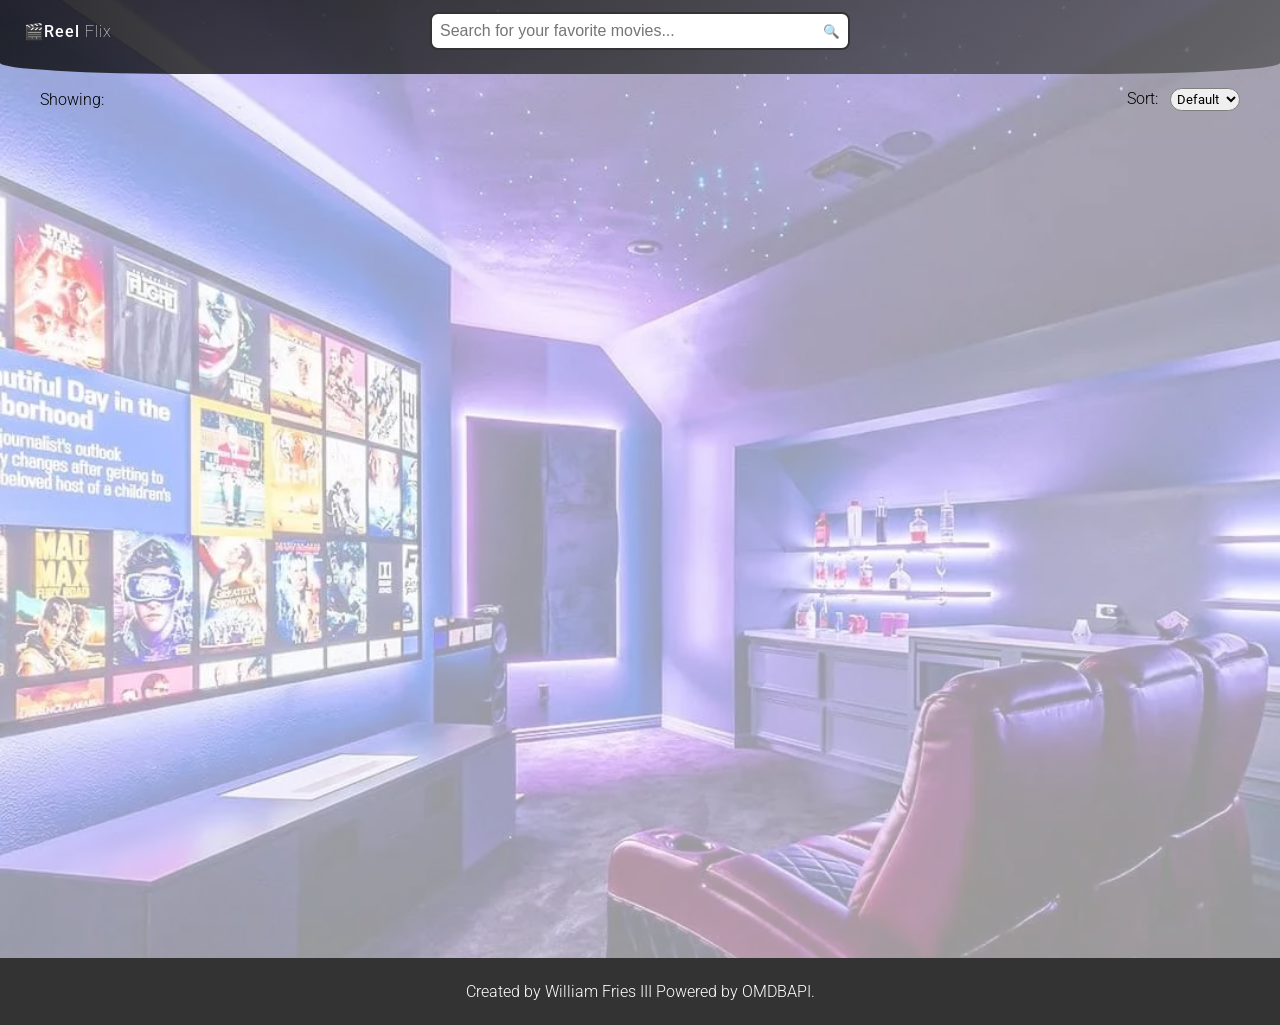
<file: index.html>
<!doctype html>
<html lang="en">
  <head>
    <meta charset="UTF-8" />
    <meta name="viewport" content="width=device-width, initial-scale=1.0" />
    <title>Reel Flix || Movie Search</title>
    <link rel="stylesheet" href="styles.css" />
    <script src="index.js" defer></script>
  </head>
  <body>
    <nav>
      <div class="logo">
        <span class="logo__img" width="50px">🎬</span>
        <div class="logo__title"><span>Reel</span> Flix</div>
      </div>
      <form class="search__form" id="searchForm">
        <div class="search__form-group">
          <input
            class="search__form-input"
            type="text"
            id="searchInput"
            placeholder="Search for your favorite movies..."
            required
          />
          <button class="search__form-btn" type="submit">🔍</button>
        </div>
      </form>
    </nav>
    <main>
      <div class="filters">
        <p id="resultsInfo" class="resultsInfo"><span>Showing: </span></p>
        <div>
          <label for="filterSelect">Sort:</label>
          <select id="filterSelect">
            <option value="default">Default</option>
            <option value="a-z">A - Z</option>
            <option value="z-a">Z - A</option>
            <option value="newest">Newest</option>
            <option value="oldest">Oldest</option>
          </select>
        </div>
      </div>
      <div class="movies__grid" id="moviesGrid">
        
      </div>
    </main>

    <footer>
      <p>Created by William Fries III Powered by OMDBAPI.</p>
    </footer>
  </body>
</html>
</file>
<file: styles.css>
@import url("https://fonts.googleapis.com/css2?family=Roboto:ital,wght@0,100..900;1,100..900&display=swap");

* {
  box-sizing: border-box;
}

body {
  font-family: "Roboto", sans-serif;
  font-weight: 300;
  margin: 0;
  padding: 0;
  background-image: url("./assets/HomeTheater.png");
  background-size: cover;
  background-repeat: no-repeat;
  background-position: center;
}

@property --nav-angle {
  syntax: "<angle>";
  inherits: false;
  initial-value: 135deg;
}

/* NAVIGATION AND SEARCH BAR */

nav {
  background-image: 
    linear-gradient(var(--nav-angle),
    rgba(0, 0, 0, 0.8),
    rgba(78, 78, 78, 0.7) 
  );
  background-size: 100% 100%;
  background-repeat: no-repeat;
  color: white;
  padding: 12px 24px 24px;
  display: grid;
  grid-template-columns: 1fr auto 1fr;
  align-items: center;
  border-radius: 0 0 15% 15%;
  transition: --nav-angle 300ms ease, all 1s ease;
}

nav:has(.search__form-input:hover) {
  --nav-angle: 184deg;
  background-image: 
  linear-gradient(
    var(--nav-angle),
    rgba(0, 0, 0, 0.8),
    rgba(78, 78, 78, 0.7)
  ),
  linear-gradient(
    90deg,
    transparent 10%,
    rgba(0, 181, 231, 0.9) 30%,
    rgba(255, 255, 255, 1) 50%,
    rgba(153, 90, 253, 0.4) 75%,
    transparent 90%
  );
  background-size: 100% 100%, 250% 100%;
  animation: navSparkle 1.5s infinite linear;
}

@keyframes navSparkle {
  0% {
    background-position: -250% 0;
  }
  100% {
    background-position: 250% 0;
  }
}

.logo {
  grid-column: 1;
  display: flex;
  justify-content: center;
  align-items: center;
  justify-self: flex-start;
}

.logo_img {
  width: 34px;
}

.logo__title {
  letter-spacing: 1px;
  font-weight: 100;
}

.logo__title span {
  font-weight: 500;
}

.search__form {
  grid-column: 2;
  justify-self: center;
  display: flex;
  gap: 12px;
}

.search__form-group {
  position: relative;
  display: flex;
  align-items: center;
}

.search__form-input {
  padding: 8px 40px 8px 8px;
  font-size: 16px;
  border-radius: 8px;
  border: none;
  border: 2px solid #333;
  width: 420px;
}

.search__form-input:hover {
  border: 2px solid #00b5e7;
}

.search__form-input:focus {
  outline: none;
  border: 2px solid rgb(153, 90, 253);
}

.search__form-btn {
  position: absolute;
  right: 4px;
  display: flex;
  align-items: center;
  justify-content: flex-end;
  padding: 6px;
  cursor: pointer;
  border-radius: 50%;
  background-color: transparent;
  border: none;
  color: #333;
  transition: all 300ms ease; 
}

.search__form-btn:hover {
  background-color: #b8d5dd;
}

.search__form-icon {
  width: 18px;
  height: 18px;
  pointer-events: none;
}

/* MAIN CONTENT */
.container {
  position: relative;
  width: 100%;
  height: 400px;
}

main {
  padding: 20px;
  min-height: 96vh;
}

.filters {
  display: flex;
  justify-content: space-between;
  align-items: center;
  max-width: 1200px;
  margin: -20px auto 20px;
}

#filterSelect {
  border: 1px solid gray;
  padding: 2px;
  border-radius: 16px;
  font-family: "Roboto", sans-serif;
  margin-left: 8px;
}

.movies__grid {
  display: grid;
  grid-template-columns: repeat(auto-fill, minmax(200px, 1fr));
  gap: 20px;
  max-width: 1200px;
  justify-content: center;
  margin: -20px auto;
}

.movie__card {
  width: 100%;
  margin: 0 auto;
}

.movie__card-img {
  width: 100%;
  aspect-ratio: 2 / 3;
  object-fit: cover;
  border-radius: 12px;
  transition: all 300ms ease;
}

.movie__card-img:hover {
  box-shadow: 1px 8px 24px rgba(0, 0, 0, 0.5);
}

.movie__card-title {
  font-size: 16px;
  margin: 10px 0 5px 0;
}

.movie__card-year {
  margin: 0;
  color: #666;
}

.movie__card-poster--placeholder {
  width: 100%;
  aspect-ratio: 2 / 3;
  background: linear-gradient(145deg, #333, #222, #333);
  display: flex;
  align-items: center;
  justify-content: center;
  text-align: center;
  padding: 20px;
  color: #999;
  font-size: 14px;
  border: 1px solid #222222;
  border-radius: 12px;
  object-fit: cover;
  margin: 0 auto;
  transition: all 300ms ease;
}

.movie__card-poster--placeholder:hover {
  box-shadow: 1px 8px 24px rgb(0, 0, 0, 0.5);
}

/* LOADING */

.movie__card-skeleton {
  background: #e0e0e0;
  width: 100%;
  margin: 0 auto;
  border-radius: 12px;
}

.movie__card-img--skeleton {
  width: 100%;
  aspect-ratio: 2 / 3;
  background: linear-gradient(90deg, #e0e0e0 25%, #f0f0f0 50%, #e0e0e0 75%);
  background-size: 200% 100%;
  animation: sparkle 1.5s infinite;
}

.movie__card-title--skeleton {
  height: 20px;
  background: #e0e0e0;
  margin: 10px 0 5px 0;
  width: 80%;
}

.movie__card-year--skeleton {
  height: 16px;
  background: #e0e0e0;
  width: 40%;
}

@keyframes sparkle {
  0% {
    background-position: -200% 0;
  }
  100% {
    background-position: 200% 0;
  }
}

footer {
  background: #333;
  color: white;
  text-align: center;
  padding: 8px;
  margin-top: 20px;
}

@media (max-width: 800px) {
  nav {
    grid-template-columns: 1fr;
  }
  .logo,
  .search__form {
    grid-column: 1;
  }
  .logo {
    justify-self: center;
    margin-bottom: 12px;
  }
  .logo__title {
    font-size: 24px;
    margin-left: 8px;
  }
  .search__form-input {
    width: 320px;
  }
}
</file>
